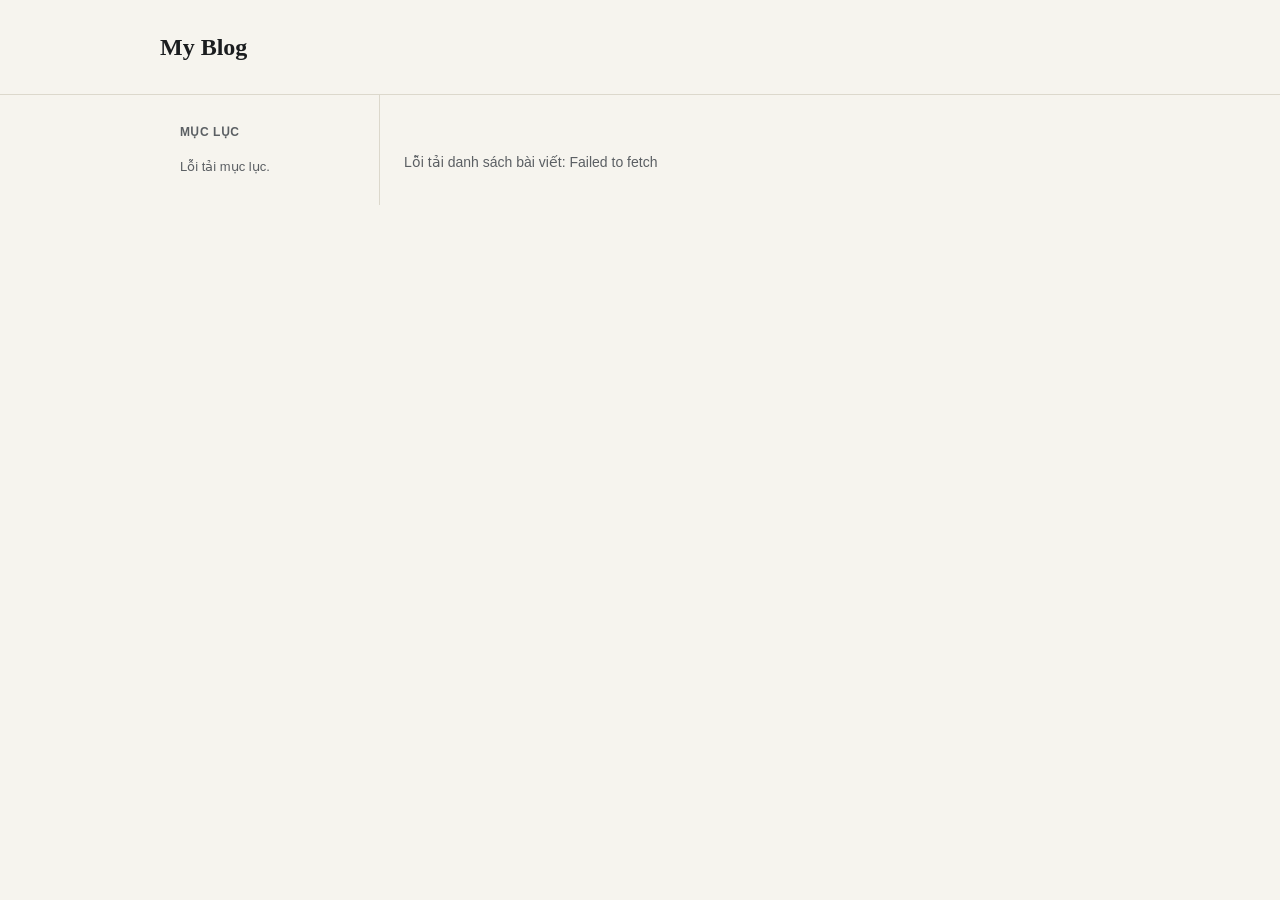
<file: index.html>
<!DOCTYPE html>
<html lang="vi">
<head>
<meta charset="UTF-8">
<meta name="viewport" content="width=device-width, initial-scale=1">
<title>Blog</title>
<link rel="stylesheet" href="assets/style.css">
<script src="config.js"></script>
</head>
<body>
<header class="site"><h1 id="siteTitle"><a href="index.html">My Blog</a></h1></header>

<div class="layout-wrap">
  <aside class="sidebar">
    <h2>Mục lục</h2>
    <div id="sidebarList" class="state">Đang tải...</div>
  </aside>
  <main>
    <div id="list" class="state">Đang tải danh sách bài viết...</div>
  </main>
</div>

<script>
const cfg = window.BLOG_CONFIG;
document.getElementById('siteTitle').innerHTML = `<a href="index.html">${cfg.siteTitle}</a>`;
document.title = cfg.siteTitle;

// Chuẩn hoá Unicode về dạng dựng sẵn (NFC) để tránh lỗi tách dấu (vd "viê´t" thay vì "viết")
function norm(s) { return s ? s.normalize('NFC') : s; }

function parseFrontmatter(raw) {
  const m = raw.match(/^---\s*\n([\s\S]*?)\n---\s*\n?([\s\S]*)$/);
  if (!m) return { meta: {}, body: raw };
  const meta = {};
  m[1].split('\n').forEach(line => {
    const idx = line.indexOf(':');
    if (idx > -1) meta[line.slice(0, idx).trim()] = norm(line.slice(idx + 1).trim().replace(/^["']|["']$/g, ''));
  });
  return { meta, body: norm(m[2]) };
}

function guessTitleAndDate(filename, meta, body) {
  const dm = filename.match(/^(\d{4}-\d{2}-\d{2})-(.+)\.md$/);
  const date = meta.date || (dm ? dm[1] : '');
  let title = meta.title;
  if (!title) {
    const h = body.match(/^#\s+(.+)$/m);
    title = h ? h[1] : (dm ? dm[2].replace(/-/g, ' ') : filename.replace(/\.md$/, ''));
  }
  return { title, date };
}

function excerptOf(body) {
  const plain = body.replace(/^#.*$/m, '').replace(/[#*`$_>\[\]!]/g, '').trim();
  return plain.slice(0, 160).replace(/\s+\S*$/, '') + (plain.length > 160 ? '…' : '');
}

async function loadPosts() {
  const listEl = document.getElementById('list');
  const sidebarEl = document.getElementById('sidebarList');
  const owner = (cfg.owner || '').trim();
  const repo = (cfg.repo || '').trim();
  const branch = (cfg.branch || '').trim();
  const postsPath = (cfg.postsPath || '').trim();
  const apiUrl = `https://api.github.com/repos/${owner}/${repo}/contents/${postsPath}?ref=${branch}`;
  try {
    const res = await fetch(apiUrl);
    if (!res.ok) throw new Error(`GitHub API trả về lỗi ${res.status} khi gọi:<br><a href="${apiUrl}" target="_blank" rel="noopener">${apiUrl}</a><br>Mở link trên ở tab mới — nếu nó vẫn báo lỗi thì owner/repo/branch/postsPath trong config.js đang sai; nếu nó ra JSON bình thường thì trang đang dính cache, hãy hard refresh (Ctrl+Shift+R).`);
    const files = (await res.json()).filter(f => f.name.endsWith('.md'));
    if (files.length === 0) {
      listEl.textContent = `Chưa có bài viết nào trong thư mục "${cfg.postsPath}/". Push một file .md vào đó để xuất hiện ở đây.`;
      sidebarEl.textContent = 'Chưa có bài viết.';
      return;
    }
    files.sort((a, b) => b.name.localeCompare(a.name)); // mới nhất trước, nhờ prefix ngày YYYY-MM-DD

    const items = await Promise.all(files.map(async f => {
      const raw = norm(await (await fetch(f.download_url)).text());
      const { meta, body } = parseFrontmatter(raw);
      const { title, date } = guessTitleAndDate(f.name, meta, body);
      return { title, date, excerpt: meta.excerpt || excerptOf(body), path: f.path };
    }));

    listEl.className = '';
    listEl.innerHTML = items.map(p => `
      <div class="post-item">
        <div class="date">${p.date}</div>
        <h2><a href="post.html?file=${encodeURIComponent(p.path)}">${p.title}</a></h2>
        <p>${p.excerpt}</p>
      </div>
    `).join('');

    sidebarEl.className = '';
    sidebarEl.innerHTML = `<ul>${items.map(p => `
      <li>
        <a href="post.html?file=${encodeURIComponent(p.path)}">${p.title}<span class="date">${p.date}</span></a>
      </li>
    `).join('')}</ul>`;
  } catch (e) {
    listEl.innerHTML = 'Lỗi tải danh sách bài viết: ' + e.message;
    sidebarEl.textContent = 'Lỗi tải mục lục.';
  }
}
loadPosts();
</script>
</body>
</html>
</file>
<file: assets/style.css>
:root{
  --paper:#F6F4EE;
  --ink:#1B1D1F;
  --ink-soft:#5B5F63;
  --line:#DCD8CC;
  --accent:#1F5C55;
  --accent-soft:#E4ECE9;
  --serif: "Source Serif 4", Georgia, serif;
  --sans: "Inter", "Helvetica Neue", sans-serif;
}
*{box-sizing:border-box;}
body{
  margin:0; background:var(--paper); color:var(--ink);
  font-family:var(--sans); line-height:1.6;
}
a{ color:var(--accent); }
header.site{
  padding:28px 24px; border-bottom:1px solid var(--line);
}
header.site h1{
  font-family:var(--serif); font-size:24px; margin:0; max-width:960px; margin:0 auto;
}
header.site h1 a{ color:var(--ink); text-decoration:none; }

.layout-wrap{
  max-width:960px; margin:0 auto;
  display:grid; grid-template-columns:220px 1fr; gap:0;
}
.sidebar{
  border-right:1px solid var(--line); padding:28px 20px; align-self:start;
  position:sticky; top:0;
}
.sidebar h2{
  font-size:12px; text-transform:uppercase; letter-spacing:.04em;
  color:var(--ink-soft); margin:0 0 14px; font-weight:600;
}
.sidebar ul{ list-style:none; margin:0; padding:0; }
.sidebar li{ margin-bottom:14px; }
.sidebar a{ text-decoration:none; color:var(--ink); font-size:14px; line-height:1.4; display:block; }
.sidebar a:hover{ color:var(--accent); }
.sidebar a.active{ color:var(--accent); font-weight:600; }
.sidebar .date{ font-size:11px; color:var(--ink-soft); display:block; margin-top:2px; }
.sidebar .state{ padding:0; font-size:13px; }

main{ min-width:0; padding:32px 24px 80px; }

@media (max-width:760px){
  .layout-wrap{ grid-template-columns:1fr; }
  .sidebar{
    border-right:none; border-bottom:1px solid var(--line);
    position:static; padding:20px 24px;
  }
}

/* --- post list --- */
.post-item{
  padding:22px 0; border-bottom:1px solid var(--line);
}
.post-item:first-child{ padding-top:0; }
.post-item .date{ font-size:13px; color:var(--ink-soft); }
.post-item h2{ font-family:var(--serif); font-size:22px; margin:6px 0 8px; }
.post-item h2 a{ color:var(--ink); text-decoration:none; }
.post-item h2 a:hover{ color:var(--accent); }
.post-item p{ margin:0; color:var(--ink-soft); font-size:15px; }
.state{ color:var(--ink-soft); font-size:14px; padding:24px 0; }

/* --- single post --- */
.post-header{ margin-bottom:28px; }
.post-header .date{ font-size:13px; color:var(--ink-soft); }
.post-header h1{ font-family:var(--serif); font-size:32px; margin:8px 0 0; }
.back-link{ display:inline-block; margin-bottom:20px; font-size:14px; }
article.content{ font-family:var(--serif); font-size:18px; }
article.content h2, article.content h3{ font-family:var(--serif); }
article.content code{ background:var(--accent-soft); padding:1px 6px; border-radius:4px; font-size:.85em; font-family:var(--sans); }
article.content pre code{ display:block; padding:14px; overflow-x:auto; }
article.content img{ max-width:100%; border-radius:6px; }
article.content blockquote{
  margin:0; padding-left:16px; border-left:3px solid var(--accent);
  color:var(--ink-soft);
}
</file>
